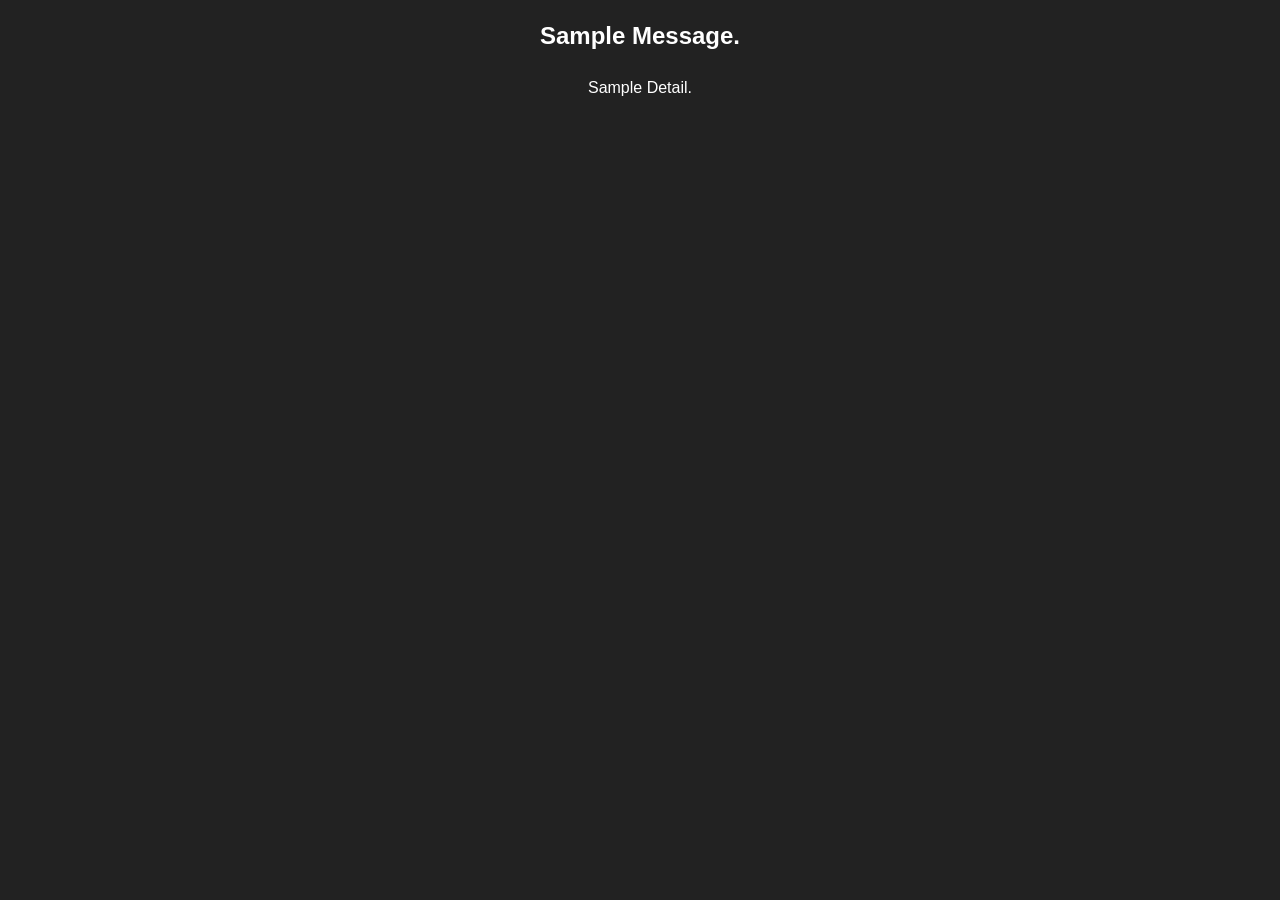
<file: wled00/data/msg.htm>
<!DOCTYPE html>
<html>

<head>
	<meta content='width=device-width' name='viewport'>
	<title>Message</title>
	<script>
		function B() { window.history.back() };
		function RS() { window.location = "../settings"; }
		function RP() { top.location.href = "../"; }
	</script>
	<style>
		@import url("style.css");
	</style>
</head>

<body>
	<h2>Sample Message.</h2>
	Sample Detail.
</body>

</html>
</file>
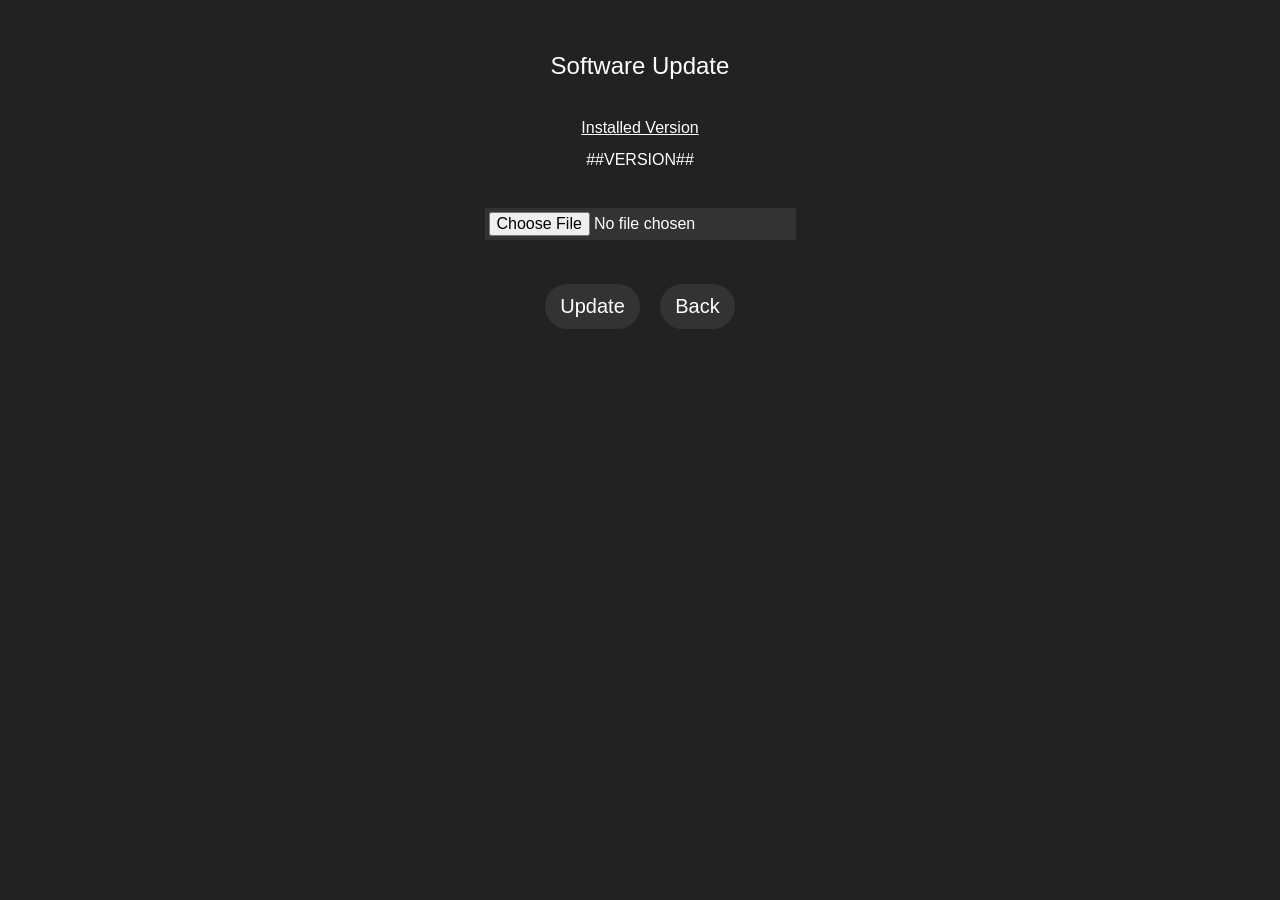
<file: wled00/data/update.htm>
<!DOCTYPE html>
<html>
<head>
	<meta content='width=device-width' name='viewport'>
	<title>Software Update</title>
	<link rel="shortcut icon" href="./favicon.ico"/>
	<script>
		function B() { window.history.back(); }
		function U() { document.getElementById("uf").style.display="none";document.getElementById("msg").style.display="block"; }
		function GetV() {/*injected values here*/}
		function showAllSettings() {
			var elements = document.querySelectorAll("[hidden]");
			elements.forEach(function(element) {
				element.removeAttribute("hidden");
			});
		}
	</script>
	<style>
		@import url("style.css");
	</style>
</head>

<body onload="GetV()">
	<h2 onclick="showAllSettings()" style="margin:50px 30px 30px; font-weight:400;">Software Update</h2>
	<form method='POST' action='./update' id='uf' enctype='multipart/form-data' onsubmit="U()">
		<u>Installed Version</u><br>
		<span class="sip">##VERSION##</span><br>

		<!--Uncomment once we have a release and release img to show?-->
		<!--Download the latest binary: <a href="https://github.com/lightfallio/orb2/releases/" target="_blank" 
		style="vertical-align: text-bottom; display: inline-flex;">
		<img src="https://img.shields.io/github/release/Aircoookie/WLED.svg?style=flat-square"></a><br>-->
		<br>
		<input type='file' name='update' required><br> <!--should have accept='.bin', but it prevents file upload from android app-->
		<br>
		<button type="submit">Update</button>
		<button type="button" onclick="B()">Back</button>
	</form>
	<div id="msg"><b>Updating...</b><br>Please do not close or refresh the page</div>
</body>
</html>
</file>
